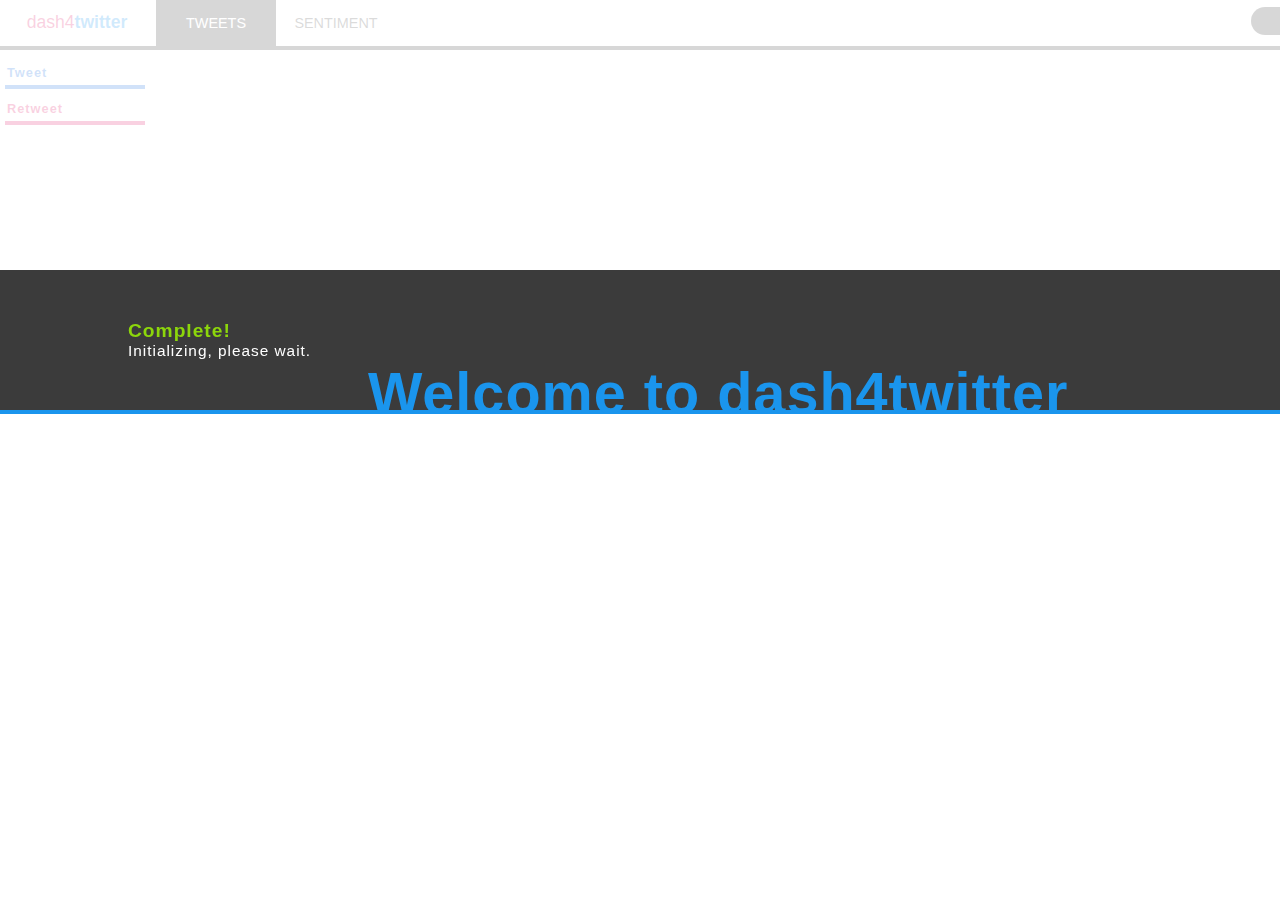
<file: index.html>
<!DOCTYPE html>
<html>
<header>
  <meta charset="utf-8">
  <title>dash4twitter</title>
  <link rel="stylesheet" type="text/css" href="css/styling.css" />
  <script src="//ajax.googleapis.com/ajax/libs/jquery/1.9.1/jquery.min.js"></script>
  <script src="scripts/js.js"></script>
</header>
<body>
<div class="banner">
  <div class="pageHeader">
    dash4<span>twitter</span>
  </div>
  <div class="optionList">
    <a href="#" class="option selected" id="useTweets">Tweets</a>
    <span class="info"><span class="tweet">Tweet</span>/<span class="retweet">Retweet</span></span>
    <a href="#" class="option" id="useSentiment">Sentiment</a>
    <a href="#" id="playTweets">Play</a>
    <a href="#" id="resetTweets">Show All</a>
  </div>
</div>
<div class="sideBar">
  <div class="labels">
  </div>
</div>
<iframe src="scripts/vis/geoVis.html" marginwidth="0" marginheight="0" scrolling="no" id="usmap"></iframe>
<div class="fadeBox">
</div>
<div class="fadeMessageBox">
  <div class="container">
    <span class="status">Loading...</span>
    <span class="details">Initializing, please wait.</span>
    <div>Welcome to dash4twitter</div>
  </div>
</div>
</body>
</html>
</file>
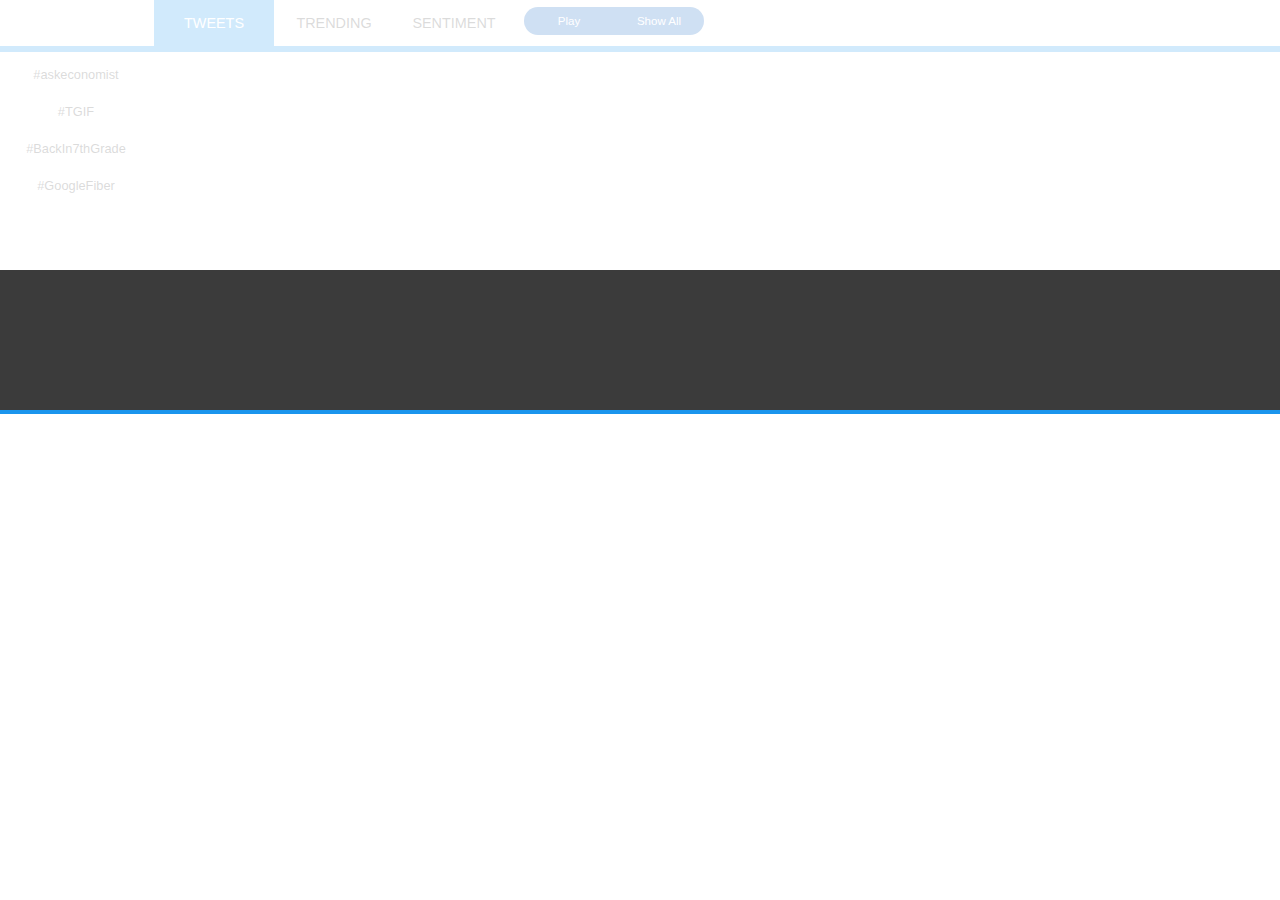
<file: src/main/index.html>
<!DOCTYPE html>
<html>
<header>
  <meta charset="utf-8">
  <link rel="stylesheet" type="text/css" href="css/styling.css" />
  <script src="//ajax.googleapis.com/ajax/libs/jquery/1.9.1/jquery.min.js"></script>
  <script src="scripts/js.js"></script>
</header>
<body>
<div class="banner">
  <div class="optionList">
    <a href="#" class="option selected">Tweets</a>
    <span class="info"><span class="tweet">Tweet</span>/<span class="retweet">Retweet</span></span>
    <a href="#" class="option">Trending</a>
    <a href="#" class="option">Sentiment</a>
    <a href="#" id="playTweets">Play</a>
    <a href="#" id="resetTweets">Show All</a>
  </div>
</div>
<div class="sideBar">
  <div class="mentionList">
    <p>Trending</p>
    <a href="#">#askeconomist</a>
    <a href="#">#TGIF</a>
    <a href="#">#BackIn7thGrade</a>
    <a href="#">#GoogleFiber</a>
  </div>
</div>
<iframe src="scripts/vis/geoVis.html" marginwidth="0" marginheight="0" scrolling="no" id="usmap"></iframe>
<div class="fadeBox">
</div>
<div class="fadeMessageBox">
  <div class="container">
    <span class="status">Loading...</span>
    <span class="details">Initializing stream.</span>
  </div>
</div>

</body>
</html>
</file>
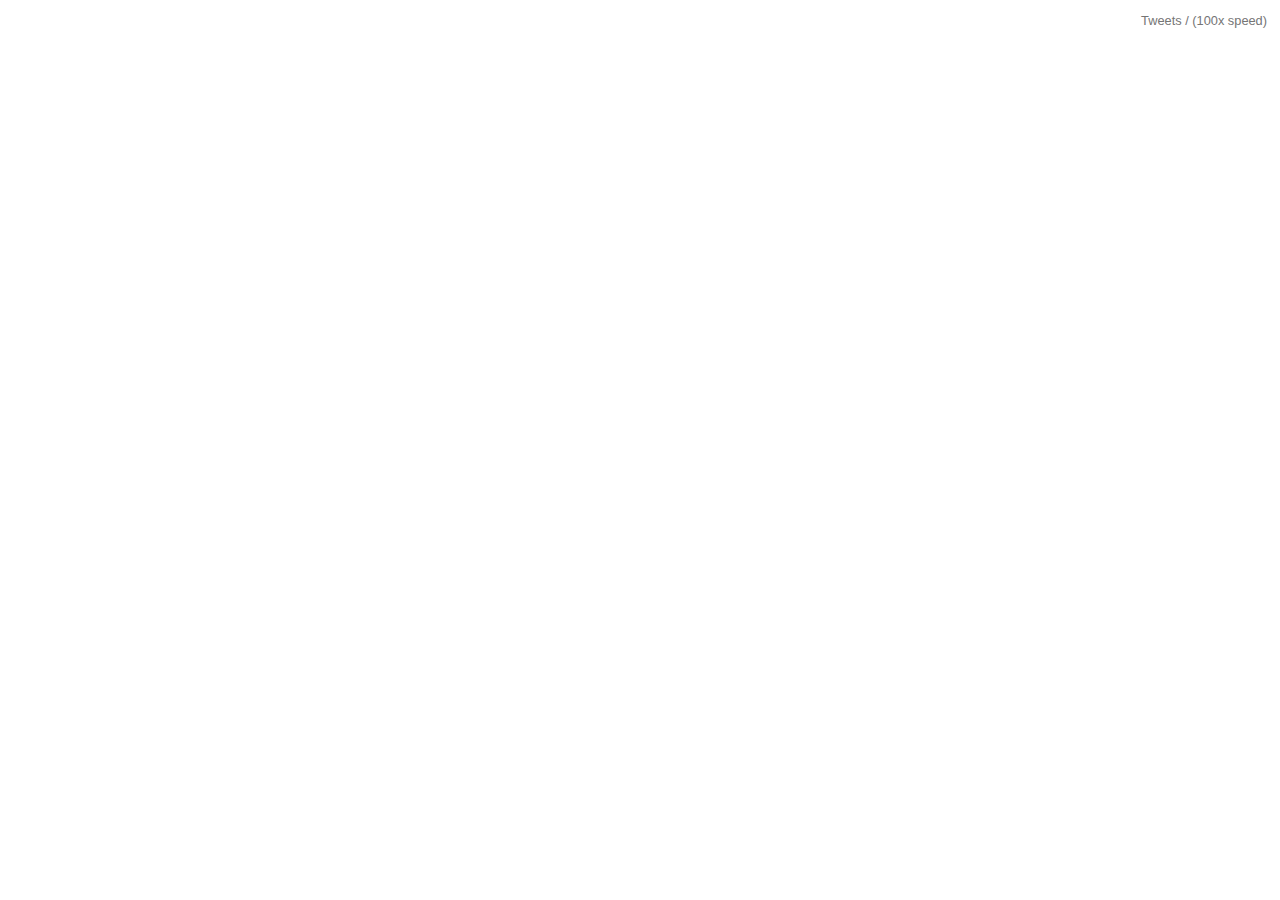
<file: scripts/vis/geoVis.html>
<!DOCTYPE html>
<meta charset="utf-8">
<script src="http://mbostock.github.com/d3/d3.v2.js?2.8.1"></script>
<script src="//ajax.googleapis.com/ajax/libs/jquery/1.9.1/jquery.min.js"></script>
<style>

body
{
position: relative;
}

.background {
fill: none;
pointer-events: all;
}

#circle{
fill: #1B70E0;
stroke: #fff;
stroke-width: 1px;
}

#circle.retweet {
fill: #E01B6A;
}

#circle.pos {
fill: #6CC41A;
}

#circle.neg {
fill: #C41A2D;
}

#circle.neutral {
fill: #9C9C9C;
display: none;
}

#states path {
fill: #CCC;
stroke: #fff;
stroke-width: 1.5px;
}

#states path:hover {
stroke: #fff;
fill: #9E9E9E;
}

#counterBlock
{
absolute: absolute;
display: block;
top: 10px;
left: 10px;
padding: 5px;
font-size: 0.8em;
font-family: arial;
color: #757575;
text-align: right;
}

</style>
<body>
<div id="counterBlock">Tweets <span id="tindex"></span>/<span id="tweetCount"></span> (100x speed)</div>
<svg></svg>
<script>

function getRandomArbitary (min, max) {
    return Math.random() * (max - min) + min;
}

var width = 1280,
    height = 800;

var projection = d3.geo.albersUsa()
    .scale(width)
    .translate([width / 2, height / 2]);

var path = d3.geo.path()
    .projection(projection);

var zoom = d3.behavior.zoom()
    .translate(projection.translate())
    .scale(projection.scale())
    .scaleExtent([height, 8 * height])
    .on("zoom", zoom);

var svg = d3.select("svg")
    .attr("width", width)
    .attr("height", height);

var states = svg.append("g")
    .attr("id", "states")
    .call(zoom);

var tweetIndex = 0;
var tweets;
var tweetPlayer;
var typeOffset = 3;
var useType = 0; //0 if tweets, 2 if sentiment
var types = ["tweet", "retweet", "pos", "neg", "neutral"]

function addTweet(coordinates, type, sustain){
  sustain = sustain || false;
  var size = 5;
  var tweet = svg.append('svg:circle')
     .attr('cx', coordinates[0])
     .attr('cy', coordinates[1])
     .style('r', 0)
     .attr("id", "circle")
     .attr("class", types[useType+parseInt(type)])
     .style("opacity", 1)
     .transition()
     .duration(150)
     .attr('r', size);
  if(!sustain) tweet.transition()
     .duration(size*400)
     .delay(150)
     .style("opacity", 0)
     .attr('r', 0)
     .remove();
}

function useTweets(){
  useType = 0;
  typeOffset = 3;
}


function useSentiment(){
  useType = 2;
  typeOffset = 4;
}

function clearTweets(){
  d3.selectAll("circle").each(function(){
    $(this).remove();    
  });
}

function resetTweets(){
  clearTimeout(tweetPlayer);
  tweetIndex = 0;
  $("#tindex").html(tweetIndex);
}

var playTweets = function(){
  if(tweetIndex == 0) clearTweets();
  $("#tindex").html(tweetIndex);
  var coor = tweets[tweetIndex].split(" ");
  addTweet(projection([parseFloat(coor[1]), parseFloat(coor[0])]), coor[typeOffset]);
  tweetIndex++;
  if(tweetIndex < tweets.length) tweetPlayer = setTimeout(playTweets, 0.01*parseFloat(coor[2]));
  else{ resetTweets(); tweetPlayer = setTimeout(playTweets, 50);}
}

function displayAllTweets(){
  resetTweets();
  clearTweets();
  for(var i = 0; i < tweets.length; i++)
  {
    var coor = tweets[i].split(" ");
    addTweet(projection([parseFloat(coor[1]), parseFloat(coor[0])]), coor[typeOffset], true);
  }
  $("#tindex").html(tweets.length);
}

$(document).ready(function() {
  $.get("geoData_2.txt", function(data) {
      tweets = data.split("\n");
      $("#tindex").html(tweetIndex);
      $("#tweetCount").html(tweets.length);
  });
});

states.append("rect")
    .attr("class", "background")
    .attr("width", width)
    .attr("height", height);

d3.json("us-states.json", function(json) {
  states.selectAll("path")
    .data(json.features)
    .enter().append("path")
    .attr("d", path)
    .on("click", click);
});
</script>
</file>
<file: css/styling.css>
html
{
height: 100%;
margin: 0px;
padding: 0px;
font-family: arial;
font-size: 100%;
}

body
{
position: relative;
margin: 0;
padding: 0;
width: 100%;
min-width: 1466px;
}

b
{
font-weight: bold;
}

body:after, .optionList:after, .banner:after
{content: ""; display: block; height: 0; clear: both;}

iframe 
{
display: block;
width: 1280px;
height: 800px;
border: 0px solid #EDEDED;
float: left;
margin: 5px;
background: #fff;
}

.sideBar
{
display: block;
float: left;
width: 150px;
}

.banner
{
display: block;
width: 100%;
border-bottom: 6px solid #1A95ED;
border-bottom: 4px solid #3B3B3B;
clear: both;
}

.banner .pageHeader
{
font-size: 1.1em;
display: block;
float: left;
padding: 12px 0px;
/*padding-right: 20px;*/
color: #E01B6A;
width: 154px;
text-align: center;
}

.banner .pageHeader span
{
color: #1A95ED;
font-weight: bold;
}

.optionList 
{
display: block;
font-size: .9em;
margin: 0px 2px;
/*margin-left: 154px;*/
float: left;
}

.optionList a, .optionList .info
{
display: block;
padding: 15px 0px;
text-align: center;
text-decoration: none;
color: #4D4D4D;
float: left;
/*margin-right: 4px;*/
width: 120px;
text-transform: uppercase;
}

.optionList .info
{
display: none;
text-transform: capitalize;
font-weight: bold;
letter-spacing: 1px;
font-size: 0.8em;
}

.optionList .info .tweet
{
color: #1B70E0;
}

.optionList .info .retweet
{
color: #E01B6A;
}

.optionList a:hover
{
  background: #EDEDED;
}

.optionList a.selected
{
background: #3B3B3B;
color: #fff;
text-shadow: 1px #fff;
}

#playTweets, #resetTweets
{
background: #3B3B3B;
color: #fff;
padding: 8px 0px;
margin: 7px 0px;
width: 90px;
font-size: 0.8em;
text-transform: capitalize;
} 

#playTweets
{
margin-left: 855px;
border-top-left-radius: 20px;
border-bottom-left-radius: 20px;
}

#resetTweets
{
border-top-right-radius: 20px;
border-bottom-right-radius: 20px;
}

#playTweets:hover, #resetTweets:hover
{
background-color: #292929;
}

#playTweets.active
{
background: #E03D07;
}

#playTweets.active:hover
{
background: #C43606;
}

.labels
{
display: block;
font-size: 0.8em;
margin: 5px;
margin-right: 3px;
width: 140px;
float: left;
position: relative;
}

.labels p
{
display: block;
padding: 10px 2px;
padding-bottom: 5px;
text-align: left;
text-decoration: none;
/*background: #292929;*/
margin: 0px;
margin-bottom: 2px;
text-transform: capitalize;
font-weight: bold;
letter-spacing: 1px;
font-size: 1em;
border-bottom: 4px solid #000;
position: relative;
left: -200px;
}

.labels p.tweet
{
color: #1B70E0;
border-color: #1B70E0;
}

.labels p.retweet
{
color: #E01B6A;
border-color: #E01B6A;
}

.labels p.pos
{
color: #6CC41A;
border-color: #6CC41A;
}

.labels p.neg
{
color: #C41A2D;
border-color: #C41A2D;
}

.fadeBox
{
display: block;
position: fixed;
width: 100%;
height: 100%;
background: #fff;
opacity: 0.8;
z-index: 1000;
top: 0;
left: 0;
}

.fadeMessageBox
{
position: fixed;
top: 30%;
left: 0;
display: block;
padding: 30px 0px;
width: 100%;
min-width: 1024px;
color: #1A95ED;
background: #3B3B3B;
border-bottom: 4px solid #1A95ED;
z-index: 1005;
}

.fadeMessageBox .container
{
display: block;
padding: 20px 60px;
text-align: left;
width: 80%;
min-width: 904px;
margin: 0 auto;
font-weight: bold;
font-size: 1.2em;
letter-spacing: 1px;
position: relative;
}

.fadeMessageBox .container .details
{
display: block;
color: #fff;
font-size: 0.8em;
font-weight: normal; 
}

.fadeMessageBox .container .status.complete
{
color: #8CD60B;
}

.fadeMessageBox .container div
{
display: block;
font-size: 3em;
position: absolute;
left: 100px;
bottom: -46px;
opacity: 0;
}
</file>
<file: src/main/css/styling.css>
html
{
height: 100%;
margin: 0px;
padding: 0px;
font-family: arial;
font-size: 100%;
}

body
{
position: relative;
margin: 0;
padding: 0;
width: 100%;
min-width: 1466px;
}

b
{
font-weight: bold;
}

body:after, .optionList:after, .banner:after
{content: ""; display: block; height: 0; clear: both;}

iframe 
{
display: block;
width: 1280px;
height: 800px;
border: 0px solid #EDEDED;
float: left;
margin: 5px;
background: #fff;
}

.sideBar
{
display: block;
float: left;
width: 150px;
}

.banner
{
display: block;
width: 100%;
border-bottom: 6px solid #1A95ED;
clear: both;
}

.optionList 
{
display: block;
font-size: .9em;
margin: 0px 2px;
margin-left: 154px;
}

.optionList a, .optionList .info
{
display: block;
padding: 15px 0px;
text-align: center;
text-decoration: none;
color: #4D4D4D;
float: left;
/*margin-right: 4px;*/
width: 120px;
text-transform: uppercase;
}

.optionList .info
{
display: none;
text-transform: capitalize;
font-weight: bold;
letter-spacing: 1px;
font-size: 0.8em;
}

.optionList .info .tweet
{
color: #1B70E0;
}

.optionList .info .retweet
{
color: #E01B6A;
}

.optionList a:hover
{
  background: #EDEDED;
}

.optionList a.selected
{
color: #fff;
background: #292929;
background: #1A95ED;
color: #fff;
}

#playTweets, #resetTweets
{
background: #1063C2;
color: #fff;
padding: 8px 0px;
margin: 7px 0px;
width: 90px;
font-size: 0.8em;
text-transform: capitalize;
} 

#playTweets
{
margin-left: 10px;
border-top-left-radius: 20px;
border-bottom-left-radius: 20px;
}

#resetTweets
{
border-top-right-radius: 20px;
border-bottom-right-radius: 20px;
}

#playTweets:hover, #resetTweets:hover
{
background: #094F9E;
}

#playTweets.active
{
background: #E03D07;
}

#playTweets.active:hover
{
background: #C43606;
}

.mentionList
{
display: block;
font-size: 0.8em;
margin: 5px;
margin-right: 3px;
width: 140px;
float: left;
}

.mentionList p
{
display: none;
padding: 15px 2px;
text-align: center;
text-decoration: none;
color: #fff;
background: #292929;
margin: 0px;
margin-bottom: 2px;
width: 138px;
text-transform: uppercase;
font-weight: bold;
letter-spacing: 1px;
font-size: 1.1em;
}

.mentionList a
{
display: block;
padding: 10px 2px;
text-align: center;
text-decoration: none;
color: #4D4D4D;
margin-bottom: 2px;
width: 138px;
}

.mentionList a:hover, .mentionList a.selected
{
/*border-left: 2px solid #E84220;*/
background: #EDEDED;
}

.fadeBox
{
display: block;
position: fixed;
width: 100%;
height: 100%;
background: #fff;
opacity: 0.8;
z-index: 1000;
top: 0;
left: 0;
}

.fadeMessageBox
{
position: fixed;
top: 30%;
left: 0;
display: block;
padding: 30px 0px;
width: 100%;
min-width: 1024px;
color: #1A95ED;
background: #3B3B3B;
border-bottom: 4px solid #1A95ED;
z-index: 1005;
}

.fadeMessageBox .container
{
display: block;
padding: 20px 60px;
text-align: left;
width: 80%;
min-width: 904px;
margin: 0 auto;
font-weight: bold;
font-size: 1.2em;
letter-spacing: 1px;
position: relative;
}

.fadeMessageBox .container .details
{
display: block;
color: #fff;
font-size: 0.8em;
font-weight: normal; 
}

.fadeMessageBox .container .status.complete
{
color: #8CD60B;
}
</file>
